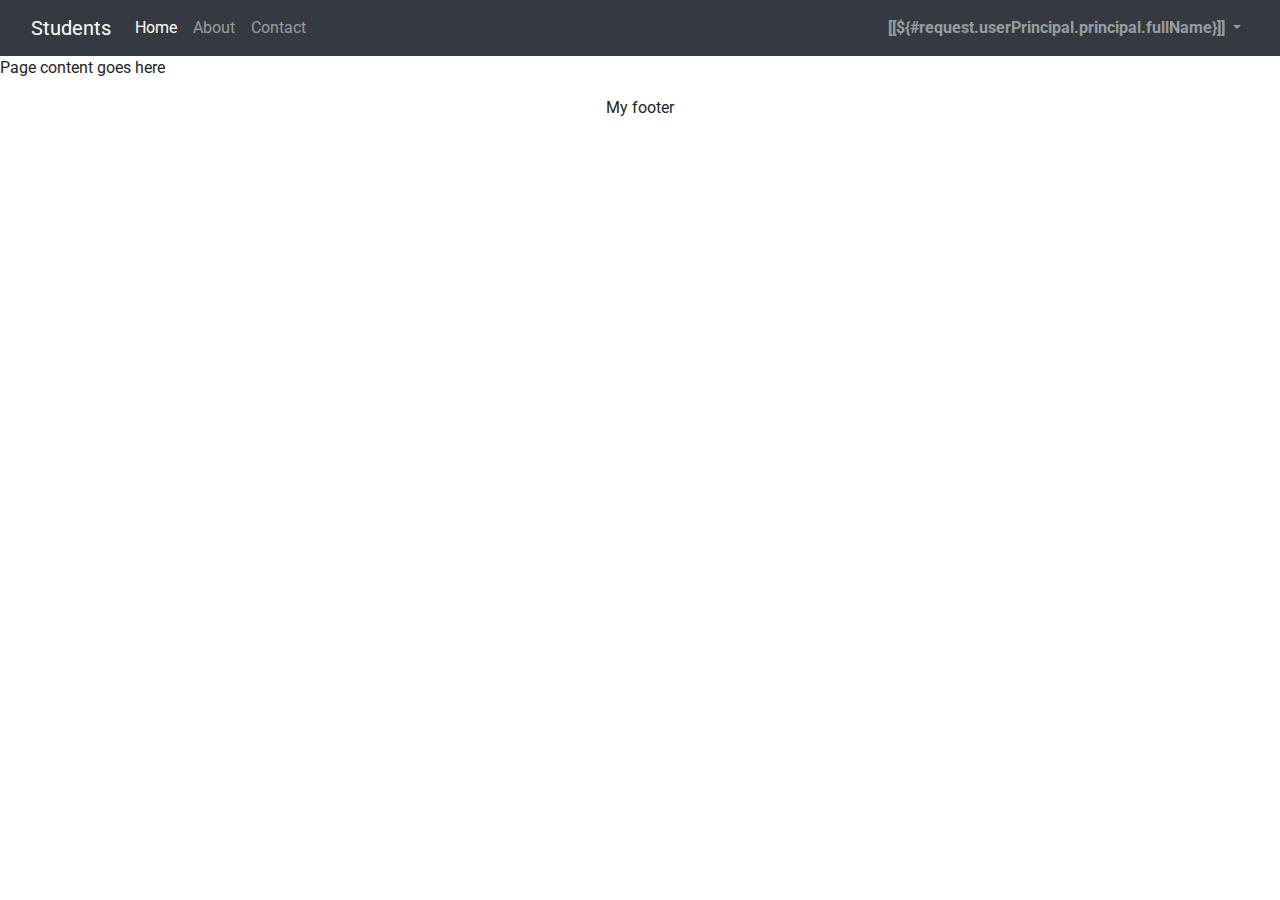
<file: src/main/resources/templates/layout.html>
<!DOCTYPE html>
<html lang="en"
      xmlns:th="http://www.thymeleaf.org"
      xmlns:layout="http://www.ultraq.net.nz/thymeleaf/layout"
      xmlns:sec="https://www.thymeleaf.org/thymeleaf-extras-springsecurity5">
<head>
    <meta charset="utf-8">
    <meta name="viewport" content="width=device-width, initial-scale=1, shrink-to-fit=no">
    <title>Bootstrap CRUD Data Table for Database with Modal Form</title>
    <link rel="stylesheet" href="https://fonts.googleapis.com/css?family=Roboto|Varela+Round">
    <link rel="stylesheet" href="https://stackpath.bootstrapcdn.com/bootstrap/4.5.0/css/bootstrap.min.css">
    <link rel="stylesheet" href="https://fonts.googleapis.com/icon?family=Material+Icons">
    <link rel="stylesheet" href="https://maxcdn.bootstrapcdn.com/font-awesome/4.7.0/css/font-awesome.min.css">
    <script src="https://code.jquery.com/jquery-3.5.1.min.js"></script>
    <script src="https://cdn.jsdelivr.net/npm/popper.js@1.16.0/dist/umd/popper.min.js"></script>
    <script src="https://stackpath.bootstrapcdn.com/bootstrap/4.5.0/js/bootstrap.min.js"></script>
    <link rel="stylesheet" th:href="@{/css/style.css}">
</head>
<body>

<nav class="navbar navbar-expand-lg navbar-dark bg-dark">
    <div class="container-fluid">
        <a class="navbar-brand" th:href="@{/}">Students</a>
        <button class="navbar-toggler" type="button" data-bs-toggle="collapse" data-bs-target="#navbarText" aria-controls="navbarText" aria-expanded="false" aria-label="Toggle navigation">
            <span class="navbar-toggler-icon"></span>
        </button>
        <div class="collapse navbar-collapse" id="navbarText">
            <ul class="navbar-nav me-auto mb-2 mb-lg-0">
                <li class="nav-item">
                    <a class="nav-link active" aria-current="page" th:href="@{/}">Home</a>
                </li>
                <li class="nav-item">
                    <a class="nav-link" href="#">About</a>
                </li>
                <li class="nav-item">
                    <a class="nav-link" href="#">Contact</a>
                </li>
            </ul>

            <!--login & logout menu-->
            <ul class="navbar-nav ml-auto">
                <li class="nav-item dropdown">
                    <a class="nav-link dropdown-toggle" href="#" id="navbarDropdown" role="button" data-toggle="dropdown" aria-haspopup="true" aria-expanded="false">

                        <b sec:authorize="isAuthenticated()" >[[${#request.userPrincipal.principal.fullName}]]</b>

                    </a>
                    <div class="dropdown-menu" aria-labelledby="navbarDropdown">
                        <a sec:authorize="!isAuthenticated()" class="dropdown-item" th:href="@{/login}">login</a>
                        <a sec:authorize="!isAuthenticated()" class="dropdown-item" th:href="@{/register}">Register</a>
                        <!--<a sec:authorize="isAuthenticated()" class="dropdown-item" th:href="@{/logout}">logout </a>-->
                        <form sec:authorize="isAuthenticated()" th:action="@{/logout}" method="post">
                            <input id="logout" type="submit" value="Logout" />
                        </form>
                    </div>
                </li>
            </ul>

        </div>

    </div>
</nav>


<section layout:fragment="content">
    <p>Page content goes here</p>
</section>
<footer class="text-center">
    <p>My footer</p>
</footer>
</body>
</html>
</file>
